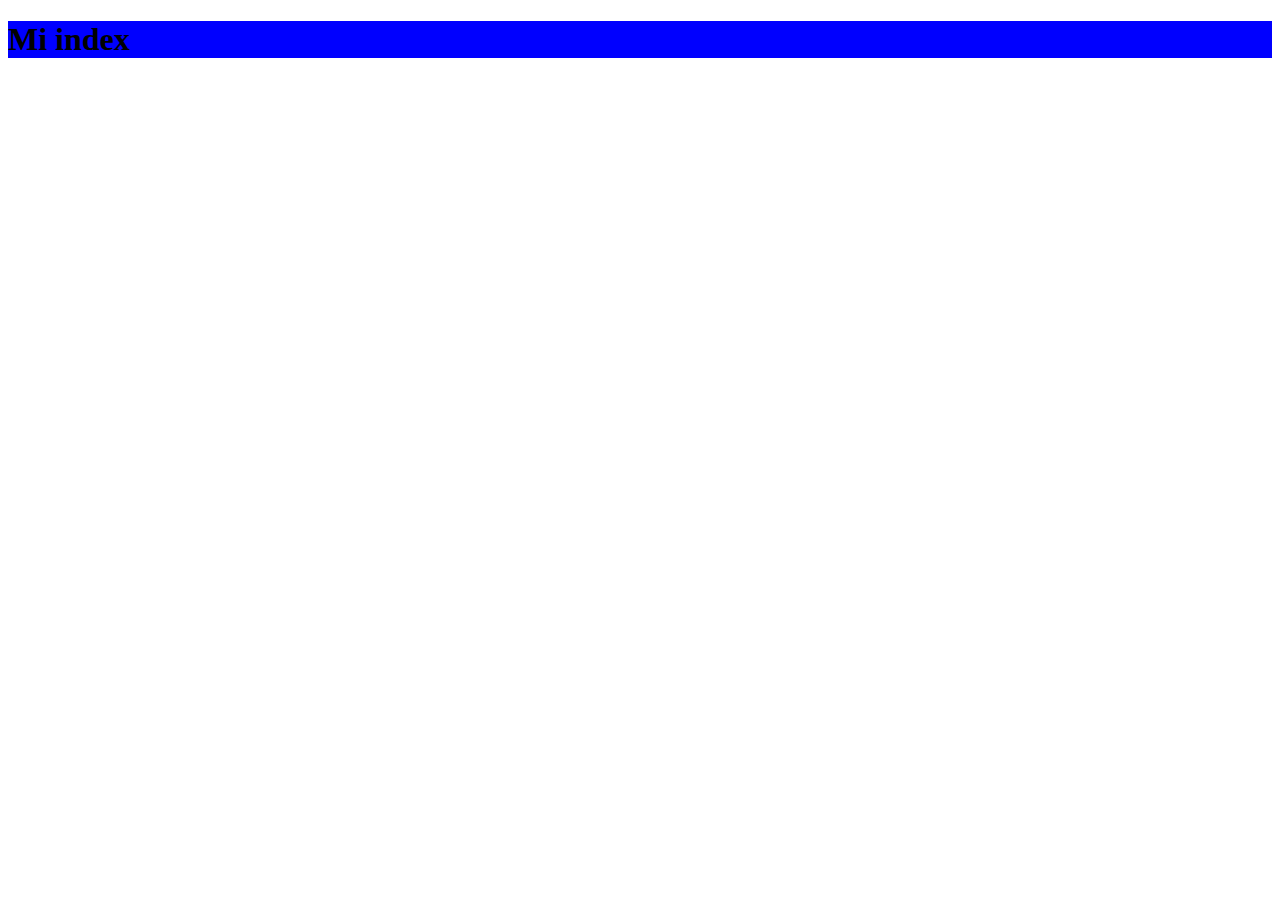
<file: views/index.html>
<!DOCTYPE html>
<html lang="en">
<head>
    <meta charset="UTF-8">
    <meta http-equiv="X-UA-Compatible" content="IE=edge">
    <meta name="viewport" content="width=device-width, initial-scale=1.0">
   <link rel="stylesheet" href="../public/css/index.css">
    <title>Document</title>
</head>
<body>
    <h1>Mi index</h1>
</body>
</html>
</file>
<file: public/css/index.css>
h1 {
    background-color: blue;
 
}
</file>
